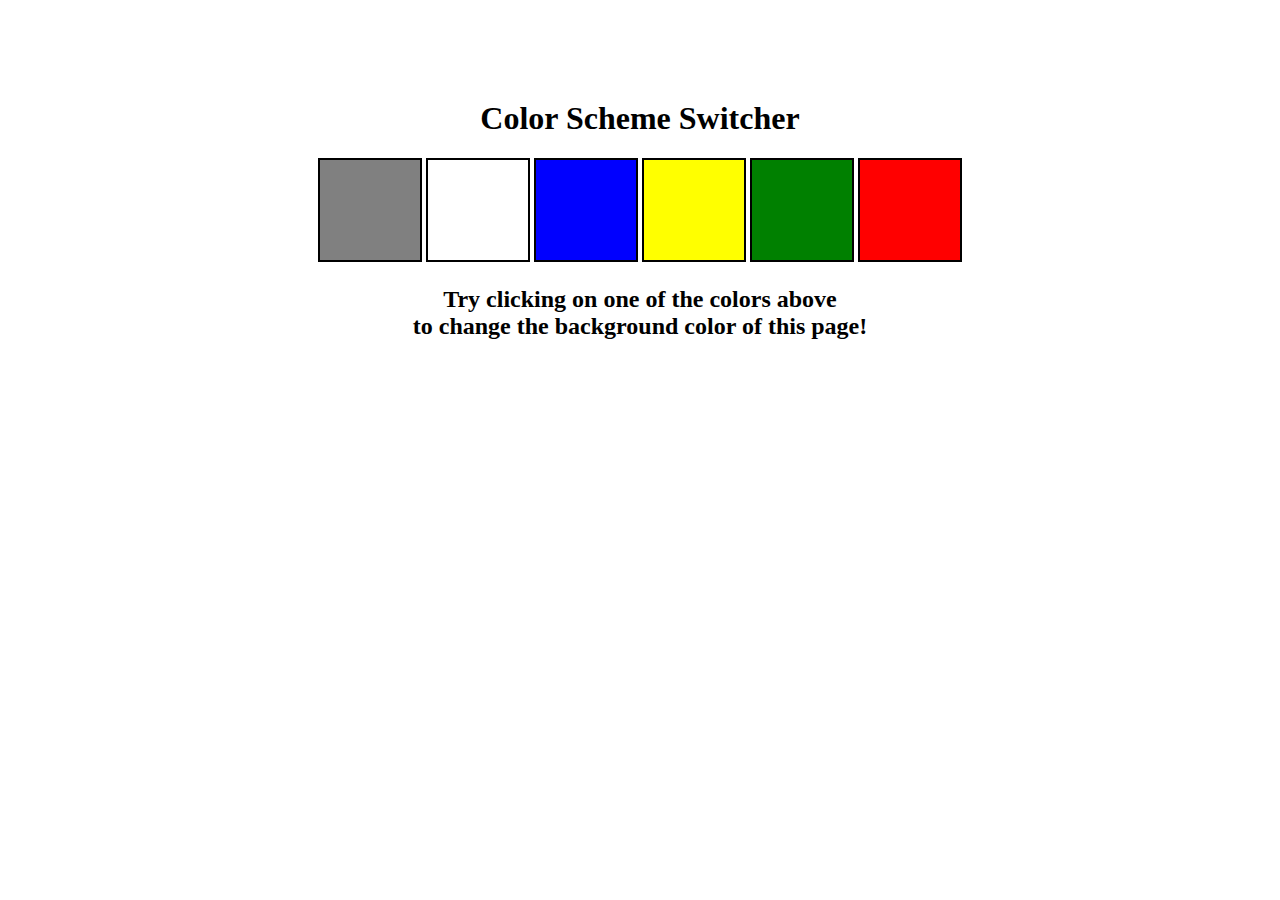
<file: Project_1(Background color changer)/index.html>
<!DOCTYPE html>
<html lang="en">
<head>
    <meta charset="UTF-8">
    <meta name="viewport" content="width=device-width, initial-scale=1.0">
    <title>Javascript Background Color Switcher</title>
    <link rel="stylesheet" href="style.css">
</head>
<body>
    
    <div class="canvas">
      <h1>Color Scheme Switcher</h1>
      <span class="button" id="grey"></span>
      <span class="button" id="white"></span>
      <span class="button" id="blue"></span>
      <span class="button" id="yellow"></span>
      <span class="button" id="green"></span>
      <span class="button" id="red"></span>
      <h2>
        Try clicking on one of the colors above
        <span>to change the background color of this page!</span>
      </h2>
    </div>
    <script src="chaiAurCode.js"></script>
</body>
</html>
</file>
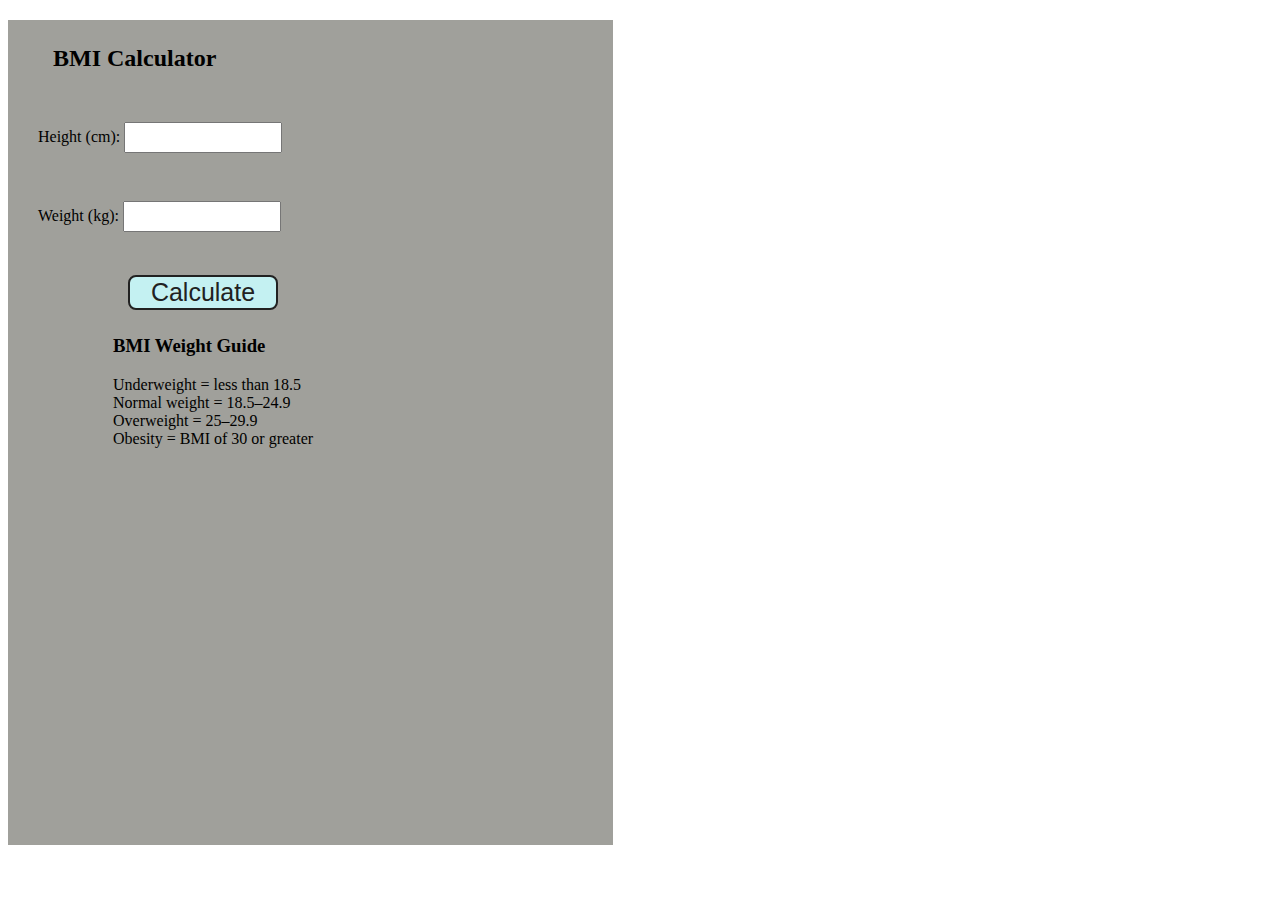
<file: Project_2(BMI Calculator)/index.html>
<!DOCTYPE html>
<html lang="en">
<head>
    <meta charset="UTF-8">
    <meta name="viewport" content="width=device-width, initial-scale=1.0">
    <title>BMI Calculator</title>
    <link rel="stylesheet" href="style.css">
</head>
<body>
    
    <div class="container">
        <h2>BMI Calculator</h2>
        <form action="bmiCalculator.php" method="post">
            <label for="height">Height (cm):</label>
            <input type="text" name="height" id="height"><br><br>
            <label for="weight">Weight (kg):</label>
            <input type="text" name="weight" id="weight"><br><br>
            <button>Calculate</button>
        </form>
        <div id="results"></div>
        <div id="weight-guide">
            <h3>
                BMI Weight Guide<br>
            </h3>
            <p>
                Underweight = less than 18.5<br>
                Normal weight = 18.5–24.9<br>
                Overweight = 25–29.9<br>
                Obesity = BMI of 30 or greater<br>
            </p>  
        </div>  


    </div>
    <script src="chaiaurcode.js"></script>
</body>
</html>
</file>
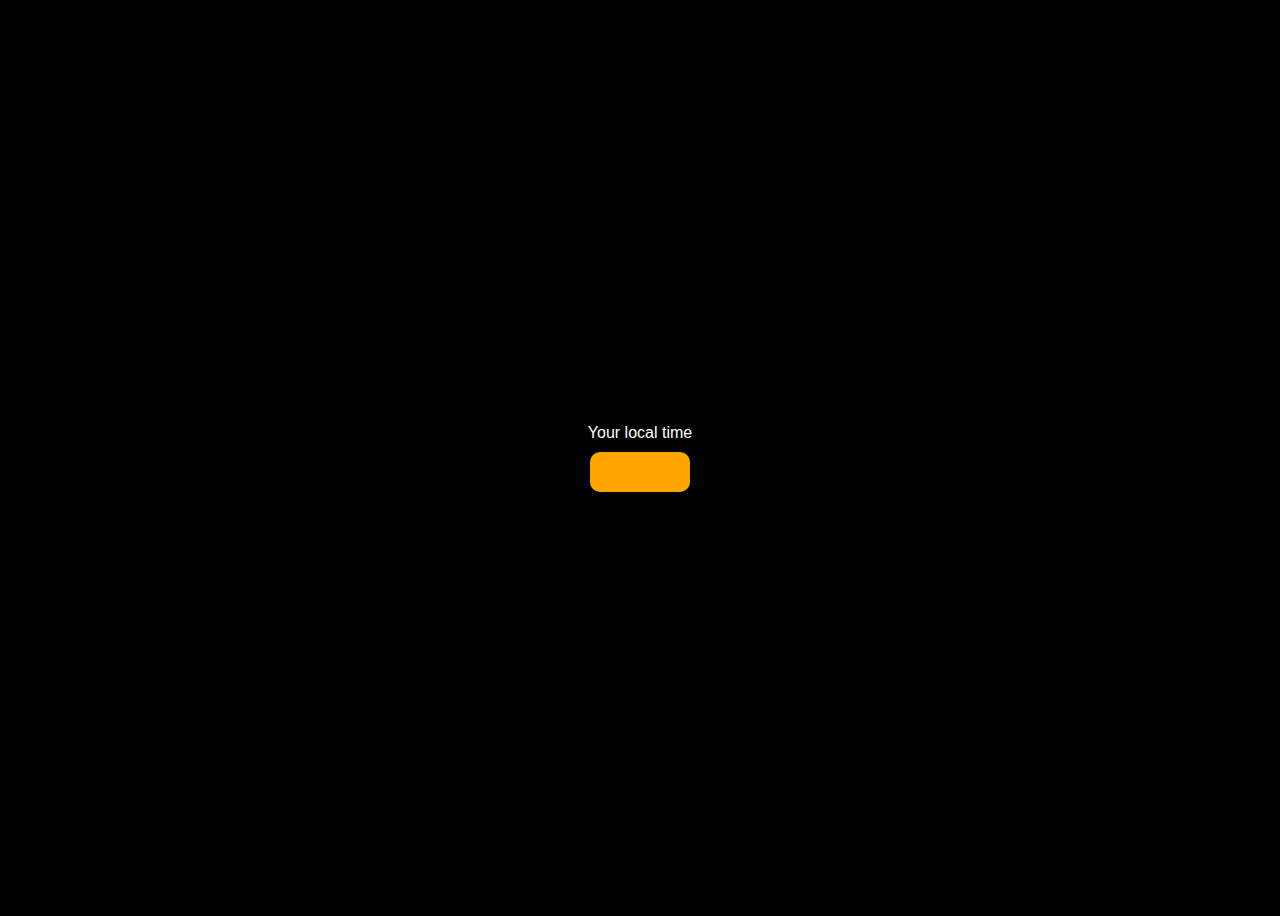
<file: Project_3(Digital Clock)/index.html>
<!DOCTYPE html>
<html lang="en">
<head>
    <meta charset="UTF-8">
    <meta name="viewport" content="width=device-width, initial-scale=1.0">
    <title>Digital Clock</title>
    <style>
        body{
            background-color: black;
            color: white;
            font-family: sans-serif;
            font-size: 1rem;
        }
        .center{
            display: flex;
            justify-content: center;
            align-items: center;
            height: 100vh;
            flex-direction: column;
        }
        #clock{
            font-size: 40px;
            background-color: orange;
            padding: 20px 50px;
            margin-top: 10px;
            border-radius: 10px;
        }
    </style>
</head>
<body>
   <div class="center">
    <div id="banner"><span>Your local time</span></div>
    <div id="clock"></div>
   </div>
    <script src="chaiaurcode.js"></script>
</body>
</html>
</file>
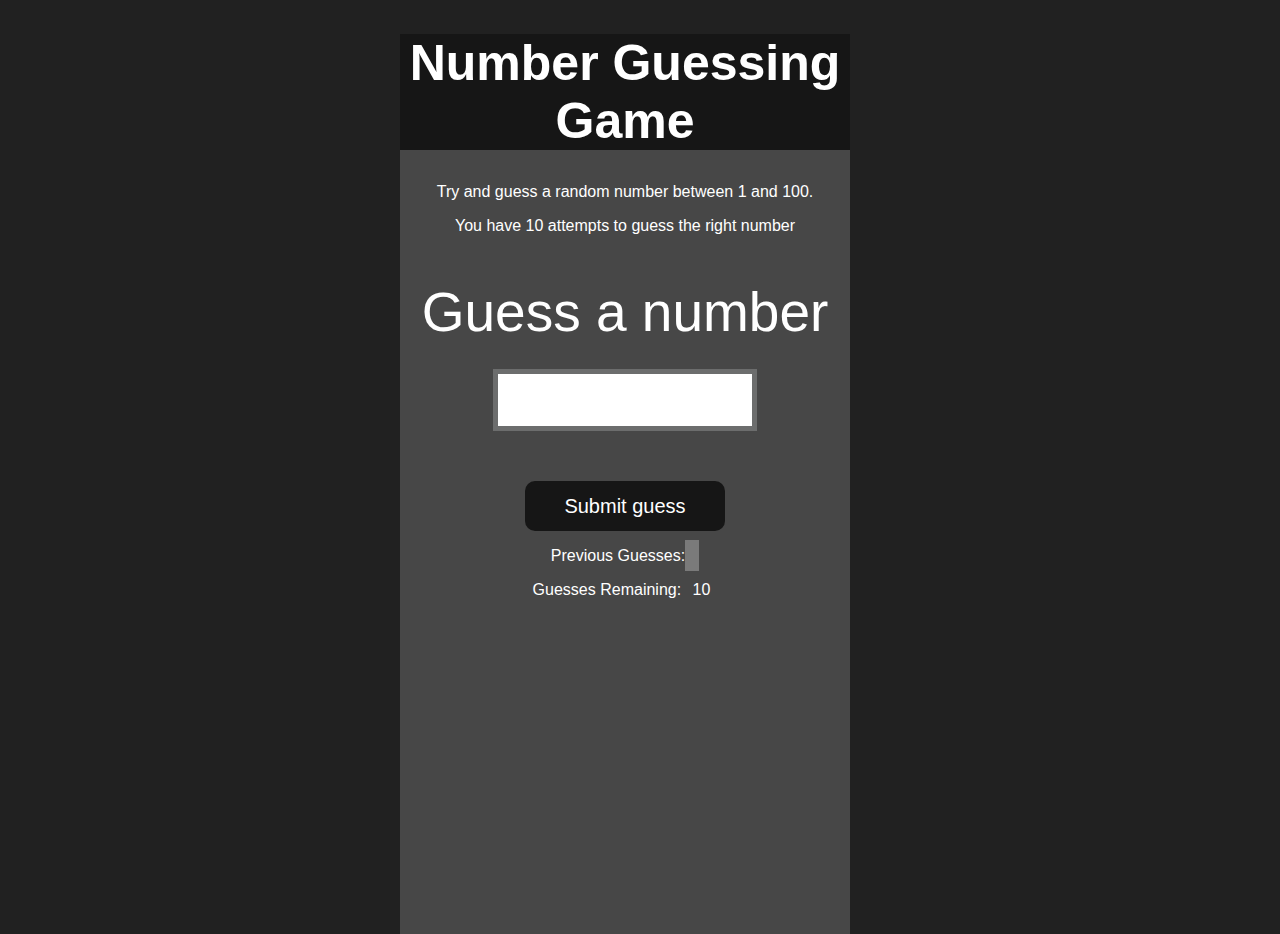
<file: Project_4(Guess the number game)/index.html>
<!DOCTYPE html>
<html lang="en">
  <head>
    <meta charset="UTF-8" />
    <meta name="viewport" content="width=device-width, initial-scale=1.0" />
    <title>Number Guessing Game</title>
    <link rel="stylesheet" href="style.css" />
  </head>
  <body>
    <div id="wrapper">
      <h1>Number Guessing Game</h1>
      <p>Try and guess a random number between 1 and 100.</p>
      <p>You have 10 attempts to guess the right number</p>
      </br>
      <form class="form">
        <label for="guessField" id="guess">Guess a number</label>
        <input type="text" id="guessField" class="guessField">
        <input type="submit" id="subt" value="Submit guess" class="guessSubmit">
      </form>
      <div class="resultParas">
        <p >Previous Guesses: <span class="guesses"></span></p>
        <p >Guesses Remaining: <span class="lastResult">10</span></p>
        <p class="lowOrHi"></p>
     </div>  
    </div>
    <script src="chaiaurcode.js"></script>
  </body>
</html>
</file>
<file: Project_1(Background color changer)/style.css>
html {
    margin: 0;
  }
  
  span {
    display: block;
  }
  .canvas {
    margin: 100px auto 100px;
    width: 80%;
    text-align: center;
  }
  
  .button {
    width: 100px;
    height: 100px;
    border: solid black 2px;
    display: inline-block;
  }
  
  #grey {
    background: grey;
  }
  
  #white {
    background: white;
  }
  #blue {
    background: blue;
  }
  #yellow {
    background: yellow;
  }
  #green {
    background: green;
  }
  #red {
    background: red;
  }
</file>
<file: Project_2(BMI Calculator)/style.css>
.container {
    width: 575px;
    height: 825px;
  
    background-color: #9d9d98f7;
    padding-left: 30px;
  }
  #height,
  #weight {
    width: 150px;
    height: 25px;
    margin-top: 30px;
  }
  
  #weight-guide {
    margin-left: 75px;
    margin-top: 25px;
  }
  
  #results {
    font-size: 35px;
    margin-left: 90px;
    margin-top: 20px;
    color: rgb(241, 241, 241);
  }
  
  button {
    width: 150px;
    height: 35px;
    margin-left: 90px;
    margin-top: 25px;
    background-color: #c4f1f2;
    padding: 1px 20px;
    border-radius: 8px;
    color: #212121;
    text-decoration: none;
    border: 2px solid #212121;
  
    font-size: 25px;
  }
  
  h2 {
    padding-left: 15px;
    padding-top: 25px;
    
  }
</file>
<file: Project_4(Guess the number game)/style.css>
html {
    font-family: sans-serif;
  }
  
  body {
    width: 300px;
    max-width: 750px;
    min-width: 480px;
    margin: 0 auto;
    background-color: #212121;
  }
  
  .lastResult {
    color: white;
    padding: 7px;
  }
  
  .guesses {
    color: white;
    padding: 7px;
  }
  
  button {
    background-color: #141414;
    color: #fff;
    width: 250px;
    height: 50px;
    border-radius: 25px;
    font-size: 30px;
    border-style: none;
    margin-top: 30px;
    /* margin-left: 50px; */
  }
  
  #subt {
    background-color: #161616;
    color: #ffffff;
    width: 200px;
    height: 50px;
    border-radius: 10px;
    font-size: 20px;
    border-style: none;
    margin-top: 50px;
    /* margin-left: 75px; */
  }
  
  #guessField {
    color: #000;
    width: 250px;
    height: 50px;
    font-size: 30px;
    border-style: none;
    margin-top: 25px;
  
    /* margin-left: 50px; */
    border: 5px solid #6c6d6d;
    text-align: center;
  }
  
  #guess {
    font-size: 55px;
    /* margin-left: 90px; */
    margin-top: 120px;
    color: #fff;
  }
  
  .guesses {
    background-color: #7a7a7a;
  }
  
  #wrapper {
    box-sizing: border-box;
    text-align: center;
    width: 450px;
    height: 100vh;
    background-color: #474747;
    color: #fff;
    font-size: 25px;
  }
  
  h1 {
    background-color: #161616;
  
    color: #fff;
    text-align: center;
  }
  
  p {
    font-size: 16px;
    text-align: center;
  }
  #newGame {
    display: inline;
    background-color: #161616;
    color: #ffffff;
    border-radius: 2px;
  }
  #newGame:hover {
    cursor: pointer;
    background-color:rgb(97, 95, 95);
  }
</file>
